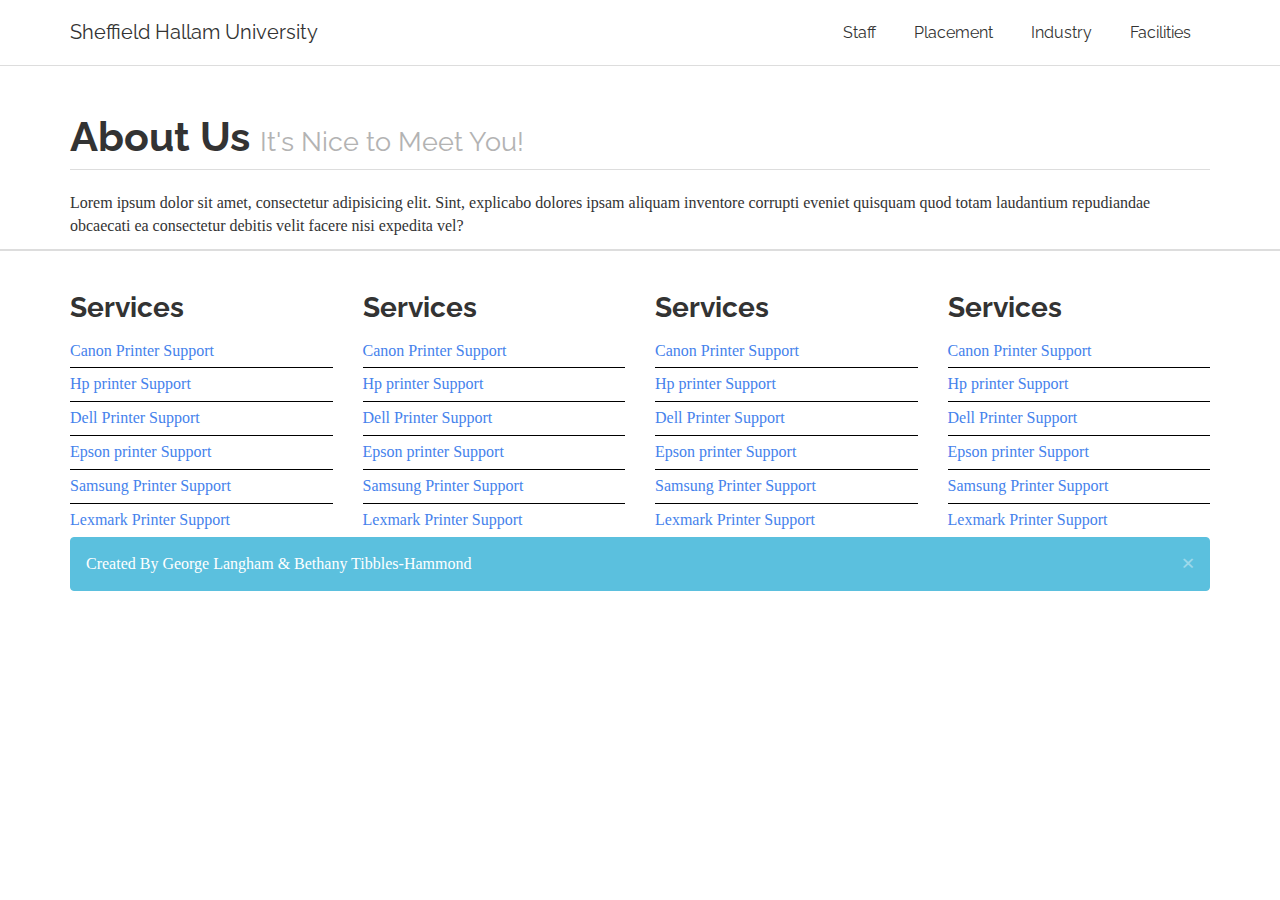
<file: basic.html>
<!DOCTYPE html>
<html lang="en">
<head>

    <meta charset="utf-8">
    <meta http-equiv="X-UA-Compatible" content="IE=edge">
    <meta name="viewport" content="width=device-width, initial-scale=1">
    <meta name="description" content="">
    <meta name="author" content="">

    <title>Comp-Dept | Basic</title>

    <!-- Bootstrap Core CSS -->
    <link href="css/bootstrap.min.css" rel="stylesheet">

    <!-- Custom CSS -->
    <link rel="stylesheet" href="https://maxcdn.bootstrapcdn.com/font-awesome/4.6.0/css/font-awesome.min.css">
    <link href="css/round-about.css" rel="stylesheet">
    <link rel="stylesheet" type="text/css" href="css/card.css"></li>
    <link rel="stylesheet" type="text/css" href="css/footer.css">
    <!-- HTML5 Shim and Respond.js IE8 support of HTML5 elements and media queries -->
    <!-- WARNING: Respond.js doesn't work if you view the page via file:// -->
    <!--[if lt IE 9]>
        <script src="https://oss.maxcdn.com/libs/html5shiv/3.7.0/html5shiv.js"></script>
        <script src="https://oss.maxcdn.com/libs/respond.js/1.4.2/respond.min.js"></script>
    <![endif]-->
<script type="text/javascript">
$(document).ready(function() {
    $(".btn-pref .btn").click(function () {
        $(".btn-pref .btn").removeClass("btn-primary").addClass("btn-default");
        // $(".tab").addClass("active"); // instead of this do the below
        $(this).removeClass("btn-default").addClass("btn-primary");
    });
});
</script>
<script src="js/bootstrap.js"></script>
<script src="js/bootstrap.min.js"></script>
<script src="js/npm.js"></script>
</head>

<body>
    <!-- Navigation -->
    <nav class="navbar navbar-inverse navbar-fixed-top" role="navigation">
        <div class="container">
            <!-- Brand and toggle get grouped for better mobile display -->
            <div class="navbar-header">
                <button type="button" class="navbar-toggle" data-toggle="collapse" data-target="#bs-example-navbar-collapse-1">
                    <span class="sr-only">Toggle navigation</span>
                    <span class="icon-bar"></span>
                    <span class="icon-bar"></span>
                    <span class="icon-bar"></span>
                </button>
                <a class="navbar-brand" href="index.html" alt="Home Page" title="Home Page">Sheffield Hallam University</a>
            </div>
            <!-- Collect the nav links, forms, and other content for toggling -->
            <div class="collapse navbar-collapse" id="bs-example-navbar-collapse-1">
                <ul class="nav navbar-nav navbar-right">
                    <li>
                        <a href="staff.html">Staff</a>
                    </li>
                    <li>
                        <a href="placement.html">Placement</a>
                    </li>
                    <li>
                        <a href="industry.html">Industry</a>
                    </li>
                    <li>
                        <a href="facilities.html">Facilities</a>
                    </li>
                </ul>
            </div>
            <!-- /.navbar-collapse -->
        </div>
        <!-- /.container -->
    </nav>

    <!-- Page Content -->
    <div class="container">

        <!-- Introduction Row -->
        <div class="row">
            <div class="col-lg-12">
                <h1 class="page-header">About Us
                    <small>It's Nice to Meet You!</small>
                </h1>
                <p>Lorem ipsum dolor sit amet, consectetur adipisicing elit. Sint, explicabo dolores ipsam aliquam inventore corrupti eveniet quisquam quod totam laudantium repudiandae obcaecati ea consectetur debitis velit facere nisi expedita vel?</p>
            </div>
        </div>
   </div>

<section class="footer">
    <div class="container">
        <div class="row">
            <div class="col-lg-3  col-md-3 col-sm-3">
                <div class="footer_dv">
                    <h3>Services</h3>
                    <ul>
                        <li class="line_rv"><a href="canon-printer-support.php">Canon Printer Support</a></li>
                        <li><a href="hp-printer-support.php">Hp printer Support</a></li>
                        <li><a href="dell-printer-support.php">Dell Printer Support</a></li>
                        <li><a href="epson-printer-support.php">Epson printer Support</a></li>
                        <li><a href="samsung-printer-support.php">Samsung Printer Support</a></li>
                        <li><a href="lexmark-printer-support.php">Lexmark Printer Support</a></li>
                    </ul>
                </div>
            </div>
            <div class="col-lg-3  col-md-3 col-sm-3">
                <div class="footer_dv">
                    <h3>Services</h3>
                    <ul>
                        <li class="line_rv"><a href="canon-printer-support.php">Canon Printer Support</a></li>

                        <li><a href="hp-printer-support.php">Hp printer Support</a></li>
                        <li><a href="dell-printer-support.php">Dell Printer Support</a></li>
                        <li><a href="epson-printer-support.php">Epson printer Support</a></li>
                        <li><a href="samsung-printer-support.php">Samsung Printer Support</a></li>
                        <li><a href="lexmark-printer-support.php">Lexmark Printer Support</a></li>
                    </ul>
                </div>
            </div>
            <div class="col-lg-3  col-md-3 col-sm-3">
                <div class="footer_dv">
                    <h3>Services</h3>
                    <ul>
                        <li class="line_rv"><a href="canon-printer-support.php">Canon Printer Support</a></li>

                        <li><a href="hp-printer-support.php">Hp printer Support</a></li>
                        <li><a href="dell-printer-support.php">Dell Printer Support</a></li>
                        <li><a href="epson-printer-support.php">Epson printer Support</a></li>
                        <li><a href="samsung-printer-support.php">Samsung Printer Support</a></li>
                        <li><a href="lexmark-printer-support.php">Lexmark Printer Support</a></li>
                    </ul>
                </div>
            </div>
            <div class="col-lg-3  col-md-3 col-sm-3">
                <div class="footer_dv">
                   <h3>Services</h3>
                   <ul>
                       <li class="line_rv"><a href="canon-printer-support.php">Canon Printer Support</a></li>
                       <li><a href="hp-printer-support.php">Hp printer Support</a></li>
                       <li><a href="dell-printer-support.php">Dell Printer Support</a></li>
                       <li><a href="epson-printer-support.php">Epson printer Support</a></li>
                       <li><a href="samsung-printer-support.php">Samsung Printer Support</a></li>
                       <li><a href="lexmark-printer-support.php">Lexmark Printer Support</a></li>
                   </ul>
                </div>
            </div>

        </div>
            <div class="row">
                <div class="col-md-12">
                <div class="alert alert-dismissable alert-info"><button aria-hidden="true" class="close" data-dismiss="alert" type="button">×</button>Created By George Langham &amp; Bethany Tibbles-Hammond</div>
                </div>
            </div>
    </div>
</section>
</body>

</html>
</file>
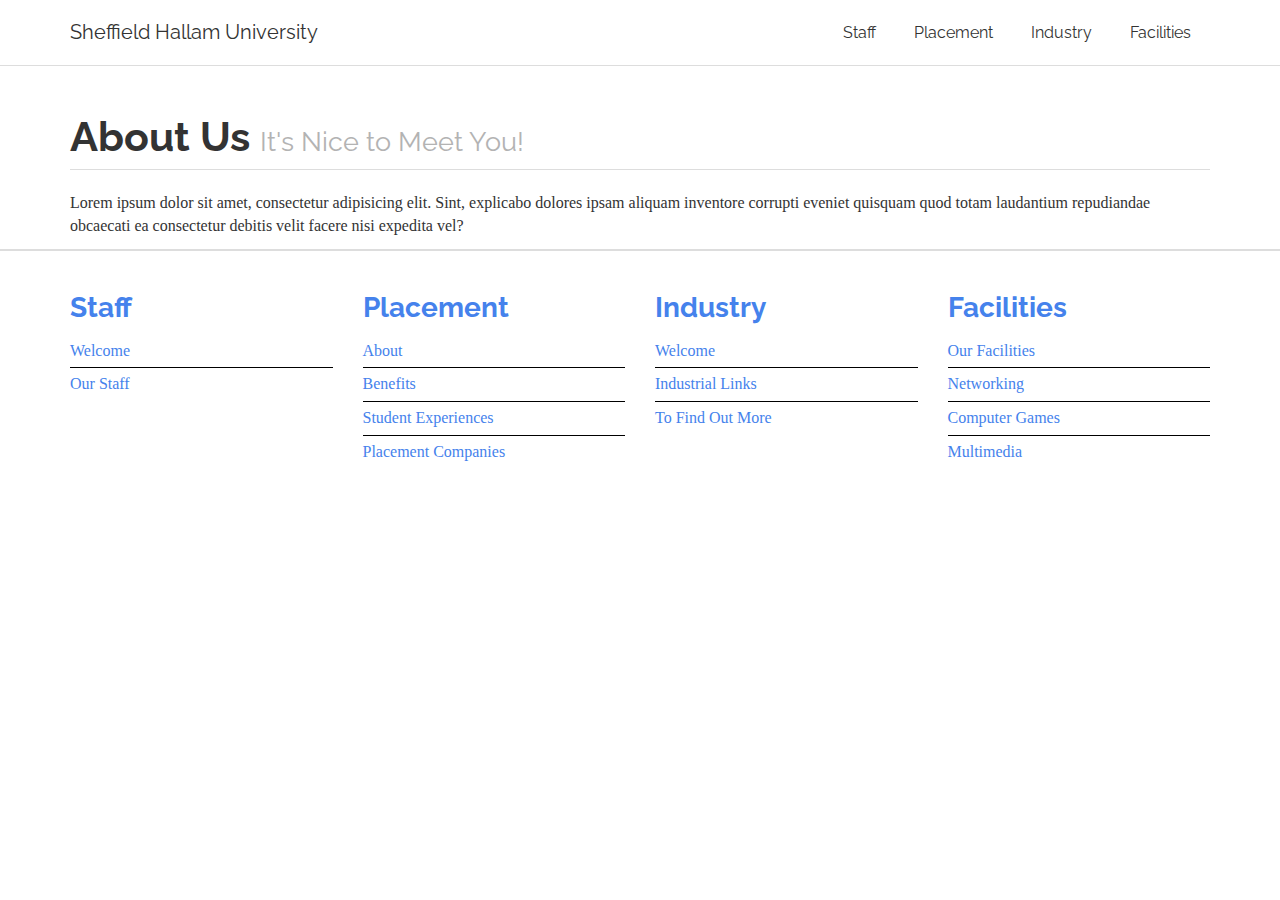
<file: edmmindex.html>
<!DOCTYPE html>
<html lang="en">
<head>

    <meta charset="utf-8">
    <meta http-equiv="X-UA-Compatible" content="IE=edge">
    <meta name="viewport" content="width=device-width, initial-scale=1">
    <meta name="description" content="">
    <meta name="author" content="">

    <title>Round About - Start Bootstrap Template</title>

    <!-- Bootstrap Core CSS -->
    <link href="css/bootstrap.min.css" rel="stylesheet">

    <!-- Custom CSS -->
    <link rel="stylesheet" href="https://maxcdn.bootstrapcdn.com/font-awesome/4.6.0/css/font-awesome.min.css">
    <link href="css/round-about.css" rel="stylesheet">
    <link rel="stylesheet" type="text/css" href="css/card.css">
    <link rel="stylesheet" type="text/css" href="css/footer.css">
    <!-- HTML5 Shim and Respond.js IE8 support of HTML5 elements and media queries -->
    <!-- WARNING: Respond.js doesn't work if you view the page via file:// -->
    <!--[if lt IE 9]>
        <script src="https://oss.maxcdn.com/libs/html5shiv/3.7.0/html5shiv.js"></script>
        <script src="https://oss.maxcdn.com/libs/respond.js/1.4.2/respond.min.js"></script>
    <![endif]-->
<script type="text/javascript">
$(document).ready(function() {
    $(".btn-pref .btn").click(function () {
        $(".btn-pref .btn").removeClass("btn-primary").addClass("btn-default");
        // $(".tab").addClass("active"); // instead of this do the below
        $(this).removeClass("btn-default").addClass("btn-primary");
    });
});
</script>
</head>

<body>

    <!-- Navigation -->
    <nav class="navbar navbar-inverse navbar-fixed-top" role="navigation">
        <div class="container">
            <!-- Brand and toggle get grouped for better mobile display -->
            <div class="navbar-header">
                <button type="button" class="navbar-toggle" data-toggle="collapse" data-target="#bs-example-navbar-collapse-1">
                    <span class="sr-only">Toggle navigation</span>
                    <span class="icon-bar"></span>
                    <span class="icon-bar"></span>
                    <span class="icon-bar"></span>
                </button>
                <a class="navbar-brand" href="index.html" alt="Home Page" title="Home Page">Sheffield Hallam University</a>
            </div>
            <!-- Collect the nav links, forms, and other content for toggling -->
            <div class="collapse navbar-collapse" id="bs-example-navbar-collapse-1">
                <ul class="nav navbar-nav navbar-right">
                    <li>
                        <a href="staff.html">Staff</a>
                    </li><li>
                        <a href="placement.html">Placement</a>
                    </li><li>
                        <a href="industry.html">Industry</a>
                    </li><li>
                        <a href="facilities.html">Facilities</a>
                    </li>
                </ul>
            </div>
            <!-- /.navbar-collapse -->
        </div>
        <!-- /.container -->
    </nav>

    <!-- Page Content -->
    <div class="container">

        <!-- Introduction Row -->
        <div class="row">
            <div class="col-lg-12">
                <h1 class="page-header">About Us
                    <small>It's Nice to Meet You!</small>
                </h1>
                <p>Lorem ipsum dolor sit amet, consectetur adipisicing elit. Sint, explicabo dolores ipsam aliquam inventore corrupti eveniet quisquam quod totam laudantium repudiandae obcaecati ea consectetur debitis velit facere nisi expedita vel?</p>
            </div>
        </div>
</div>

<section class="footer">
    <div class="container">
        <div class="row">
            <div class="col-lg-3  col-md-3 col-sm-3">
                <div class="footer_dv">
                    <h3><a href="staff.html">Staff</a></h3>
                    <ul>
                        <li><a href="staff.html#welcome">Welcome</a></li>
                        <li><a href="staff.html#staff">Our Staff</a></li>

                    </ul>
                </div>
            </div>
            <div class="col-lg-3  col-md-3 col-sm-3">
                <div class="footer_dv">
                    <h3><a href="placement.html">Placement</a></h3>
                    <ul>
                        <li><a href="placement.html#about">About</a></li>
                        <li><a href="placement.html#benefits">Benefits</a></li>
                        <li><a href="placement.html#experiences">Student Experiences</a></li>
                        <li><a href="placement.html#companies">Placement Companies</a></li>
                    </ul>
                </div>
            </div>
            <div class="col-lg-3  col-md-3 col-sm-3">
                <div class="footer_dv">
                    <h3><a href="industry.html">Industry</a></h3>
                    <ul>
                        <li><a href="industry.html#welcome">Welcome</a></li>
                        <li><a href="industry.html#industries">Industrial Links</a></li>
                        <li><a href="industry.html#more">To Find Out More</a></li>
                    </ul>
                </div>
            </div>
            <div class="col-lg-3  col-md-3 col-sm-3">
                <div class="footer_dv">
                    <h3><a href="facilities.html">Facilities</a></h3>
                    <ul>
                        <li><a href="facilities.html#facilities">Our Facilities</a></li>
                        <li><a href="facilities.html#networking">Networking</a></li>
                        <li><a href="facilities.html#games">Computer Games</a></li>
                        <li><a href="facilities.html#multimedia">Multimedia</a></li>
                    </ul>
                </div>
            </div>

        </div>
    </div>
</section>
</body>

</html>
</file>
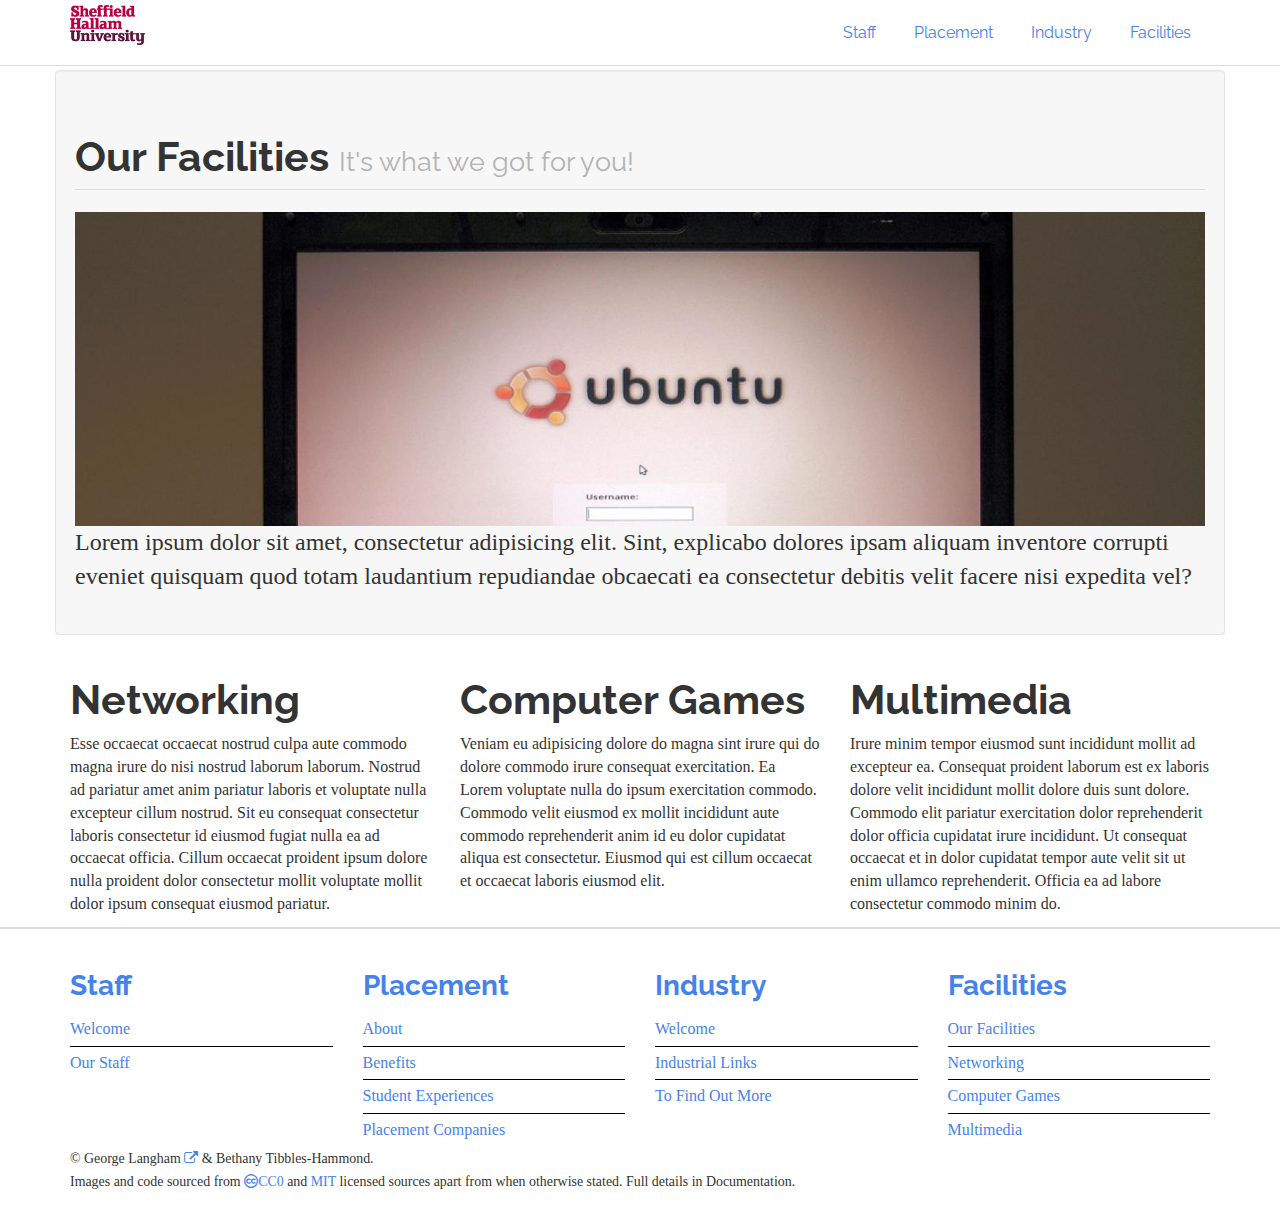
<file: facilities.html>
<!DOCTYPE html>
<html lang="en">
<head>

    <meta charset="utf-8">
    <meta http-equiv="X-UA-Compatible" content="IE=edge">
    <meta name="viewport" content="width=device-width, initial-scale=1">
    <meta name="description" content="">
    <meta name="author" content="">

    <title>Shu Computing | Our Facilities</title>

    <!-- Bootstrap Core CSS -->
    <link href="css/bootstrap.min.css" rel="stylesheet">

    <!-- Custom CSS -->
    <link rel="stylesheet" href="https://maxcdn.bootstrapcdn.com/font-awesome/4.6.0/css/font-awesome.min.css">
    <link href="css/round-about.css" rel="stylesheet">
    <link rel="stylesheet" type="text/css" href="css/card.css">
    <link rel="stylesheet" type="text/css" href="css/footer.css">
    <link rel="stylesheet" href="css/scroll.css">
    <script src="js/bootstrap.js"></script>
    <script src="js/bootstrap.min.js"></script>
    <script src="js/npm.js"></script>
    <script src="https://code.jquery.com/jquery-2.2.3.js" integrity="sha256-laXWtGydpwqJ8JA+X9x2miwmaiKhn8tVmOVEigRNtP4=" crossorigin="anonymous"></script>
    <script type="text/javascript">
    $(window).scroll(function(){
      var sticky = $('.navbar-fixed-top'),
          scroll = $(window).scrollTop();

      if (scroll >= 10) sticky.addClass('fixed');
      else sticky.removeClass('fixed');
    });
    </script>
    <script src="js/bootstrap.js"></script>
    <script src="js/bootstrap.min.js"></script>
    <script src="js/npm.js"></script>
    <script src="https://code.jquery.com/jquery-2.2.3.js" integrity="sha256-laXWtGydpwqJ8JA+X9x2miwmaiKhn8tVmOVEigRNtP4=" crossorigin="anonymous"></script>
    <script src="https://ajax.googleapis.com/ajax/libs/jquery/1.12.0/jquery.min.js"></script>
    <script src="http://maxcdn.bootstrapcdn.com/bootstrap/3.3.6/js/bootstrap.min.js"></script>
    <script src="js/bootstrap.js"></script>
    <script src="js/npm.js"></script>
    <script src="js/bootstrap.min.js"></script>
    <script src="http://code.jquery.com/jquery-2.2.3.js"></script>
    <!-- HTML5 Shim and Respond.js IE8 support of HTML5 elements and media queries -->
    <!-- WARNING: Respond.js doesn't work if you view the page via file:// -->
    <!--[if lt IE 9]>
        <script src="https://oss.maxcdn.com/libs/html5shiv/3.7.0/html5shiv.js"></script>
        <script src="https://oss.maxcdn.com/libs/respond.js/1.4.2/respond.min.js"></script>
    <![endif]-->


</head>

<body>

    <!-- Navigation -->
    <nav class="navbar navbar-default navbar-fixed-top" role="navigation">
        <div class="container">
            <!-- Brand and toggle get grouped for better mobile display -->
            <div class="navbar-header">
                <button type="button" class="navbar-toggle" data-toggle="collapse" data-target="#bs-example-navbar-collapse-1"> <span class="sr-only">Toggle navigation</span>
     <span class="icon-bar"></span>

                    <span class="icon-bar"></span> <span class="icon-bar"></span>
                </button>
                <a class="navbar-brand logo-img" href="index.html"><img src="img/shuLogo-bg.png" class="img-responsive"></a>
                          </div>
                          <a href="#" class="">

        <!-- Collect the nav links, forms, and other content for toggling -->
        </a>

            <div class="collapse navbar-collapse" id="bs-example-navbar-collapse-1"><a href="#" class="">
          </a>

                <ul class="nav navbar-nav navbar-right">
                        <li>
                            <a href="staff.html" class="active">Staff</a>
                        </li>
                        <li>
                            <a href="placement.html">Placement</a>
                        </li>
                        <li>
                            <a href="industry.html">Industry</a>
                        </li>
                        <li>
                            <a class="active" href="facilities.html">Facilities</a>
                        </li>
                    </ul>
            </div>
            <!-- /.navbar-collapse -->
        </div>
        <!-- /.container-fluid -->
    </nav>
    <!-- Page Content -->
    <div class="container">

        <!-- Introduction Row -->
        <div class="row">
            <div class="col-sm-12 well">
                <h1 class="page-header">Our Facilities
                    <small>It's what we got for you!</small>
                </h1>
                <img class="carousel-inner" src="img/facilities.jpg" alt="Head Image">
                <p class="lead">Lorem ipsum dolor sit amet, consectetur adipisicing elit. Sint, explicabo dolores ipsam aliquam inventore corrupti eveniet quisquam quod totam laudantium repudiandae obcaecati ea consectetur debitis velit facere nisi expedita vel?</p>
            </div>
        </div>
        <div class="row">
            <div class="col-sm-4">
                <h1>Networking</h1>
                <p>Esse occaecat occaecat nostrud culpa aute commodo magna irure do nisi nostrud laborum laborum. Nostrud ad pariatur amet anim pariatur laboris et voluptate nulla excepteur cillum nostrud. Sit eu consequat consectetur laboris consectetur id eiusmod fugiat nulla ea ad occaecat officia. Cillum occaecat proident ipsum dolore nulla proident dolor consectetur mollit voluptate mollit dolor ipsum consequat eiusmod pariatur.</p>
            </div>
            <div class="col-sm-4">
                <h1>Computer Games</h1>
                <p>Veniam eu adipisicing dolore do magna sint irure qui do dolore commodo irure consequat exercitation. Ea Lorem voluptate nulla do ipsum exercitation commodo. Commodo velit eiusmod ex mollit incididunt aute commodo reprehenderit anim id eu dolor cupidatat aliqua est consectetur. Eiusmod qui est cillum occaecat et occaecat laboris eiusmod elit.</p>
            </div>
            <div class="col-sm-4">
                <h1>Multimedia</h1>
                <p>Irure minim tempor eiusmod sunt incididunt mollit ad excepteur ea. Consequat proident laborum est ex laboris dolore velit incididunt mollit dolore duis sunt dolore. Commodo elit pariatur exercitation dolor reprehenderit dolor officia cupidatat irure incididunt. Ut consequat occaecat et in dolor cupidatat tempor aute velit sit ut enim ullamco reprehenderit. Officia ea ad labore consectetur commodo minim do.</p>
            </div>
        </div>
</div>

<section class="footer">
    <div class="container">
        <div class="row">
            <div class="col-sm-3">
                <div class="footer_dv">
                    <h3><a href="staff.html">Staff</a></h3>
                    <ul>
                        <li><a href="staff.html#welcome">Welcome</a></li>
                        <li><a href="staff.html#staff">Our Staff</a></li>

                    </ul>
                </div>
            </div>
            <div class="col-sm-3">
                <div class="footer_dv">
                    <h3><a href="placement.html">Placement</a></h3>
                    <ul>
                        <li><a href="placement.html#about">About</a></li>
                        <li><a href="placement.html#benefits">Benefits</a></li>
                        <li><a href="placement.html#experiences">Student Experiences</a></li>
                        <li><a href="placement.html#companies">Placement Companies</a></li>
                    </ul>
                </div>
            </div>
            <div class="col-sm-3">
                <div class="footer_dv">
                    <h3><a href="industry.html">Industry</a></h3>
                    <ul>
                        <li><a href="industry.html#welcome">Welcome</a></li>
                        <li><a href="industry.html#industries">Industrial Links</a></li>
                        <li><a href="industry.html#more">To Find Out More</a></li>
                    </ul>
                </div>
            </div>
            <div class="col-sm-3">
                <div class="footer_dv">
                    <h3><a href="facilities.html">Facilities</a></h3>
                    <ul>
                        <li><a href="facilities.html#facilities">Our Facilities</a></li>
                        <li><a href="facilities.html#networking">Networking</a></li>
                        <li><a href="facilities.html#games">Computer Games</a></li>
                        <li><a href="facilities.html#multimedia">Multimedia</a></li>
                    </ul>
                </div>
            </div>
            <div class="col-md-12">
                <p>
                    <small>&copy; George Langham <a href="http://georgelangham.net"><span class="fa fa-external-link"></span></a> &amp; Bethany Tibbles-Hammond. <br />
                        Images and code sourced from <a href="https://creativecommons.org/publicdomain/zero/1.0/"><span class="fa fa-creative-commons"></span>CC0</a> and <a href="https://tldrlegal.com/license/mit-license">MIT</a> licensed sources apart from when otherwise stated. Full details in Documentation.</small>
                </p>
            </div>
        </div>
    </div>
</section>
</body>

</html>
</file>
<file: css/footer.css>
.footer {
/*    background: #222222 none repeat scroll 0 0;
*/    border-top: 2px solid #ddd;
    margin: 0;
    padding: 20px 0;
}
.footer_dv {
    width: 100%;
}
/*.footer_dv h4 {
    color: #fcab0e;
    font-family: roboto;
    font-weight: bold;
    margin-bottom: 30px;
    text-transform: uppercase;
}*/
.footer_dv ul {
    list-style: outside none none;
    margin: 0;
    padding: 0;
}
.footer_dv ul li:first-child {
    border-top: medium none;
    box-shadow: none;
}
.footer_dv ul li {
    border-top: 1px solid #000;
    box-shadow: 0 -1px 0 rgba(255, 255, 255, 0.2);
    color: #f1f2f2;
    padding: 5px 0;
}
.footer_dv p {
    color: #fff;
    font-size: 14px;
    line-height: 20px;
    margin: 0 0 15px;
    text-align: justify;
}
</file>
<file: css/scroll.css>
.logo-img {
	padding:5px 15px;
}
.logo-img > img {
	    height: 40px;
}
.logo-text {
	display:none;
}
.fixed .logo-text {
	display:block;
}
.fixed .logo-img {
	display:none;
}
</file>
<file: css/round-about.css>
/*!
 * Start Bootstrap - Round About HTML Template (http://startbootstrap.com)
 * Code licensed under the Apache License v2.0.
 * For details, see http://www.apache.org/licenses/LICENSE-2.0.
 */

body {
    padding-top: 70px; /* Required padding for .navbar-fixed-top. Remove if using .navbar-static-top. Change if height of navigation changes. */
}

.img-center {
	margin: 0 auto;
}

footer {
    margin: 50px 0;
}
</file>
<file: css/card.css>
@import url(//netdna.bootstrapcdn.com/font-awesome/4.0.3/css/font-awesome.css);

	.animate {
		-webkit-transition: all 0.3s ease-in-out;
		-moz-transition: all 0.3s ease-in-out;
		-o-transition: all 0.3s ease-in-out;
		-ms-transition: all 0.3s ease-in-out;
		transition: all 0.3s ease-in-out;
	}
	.info-card {
		width: 100%;
		border: 1px solid rgb(215, 215, 215);
		position: relative;
		font-family: 'Lato', sans-serif;
		margin-bottom: 20px;
		overflow: hidden;
	}
	.info-card > img {
		width: 100px;
		margin-bottom: 60px;
	}
	.info-card .info-card-details,
	.info-card .info-card-details .info-card-header  {
		width: 100%;
		height: 100%;
		position: absolute;
		bottom: -100%;
		left: 0;
		padding: 0 15px;
		background: rgb(255, 255, 255);
		text-align: center;
	}
	.info-card .info-card-details::-webkit-scrollbar {
		width: 8px;
	}
	.info-card .info-card-details::-webkit-scrollbar-button {
		width: 8px;
		height: 0px;
	}
	.info-card .info-card-details::-webkit-scrollbar-track {
		background: transparent;
	}
	.info-card .info-card-details::-webkit-scrollbar-thumb {
		background: rgb(160, 160, 160);
	}
	.info-card .info-card-details::-webkit-scrollbar-thumb:hover {
		background: rgb(130, 130, 130);
	}

	.info-card .info-card-details .info-card-header {
		height: auto;
		bottom: 100%;
		padding: 10px 5px;
	}
	.info-card:hover .info-card-details {
		bottom: 0px;
		overflow: auto;
		padding-bottom: 25px;
	}
	.info-card:hover .info-card-details .info-card-header {
		position: relative;
		bottom: 0px;
		padding-top: 45px;
		padding-bottom: 25px;
	}
	.info-card .info-card-details .info-card-header h1,
	.info-card .info-card-details .info-card-header h3 {
		font-size: 18px;
		font-weight: 900;
		margin: 0 !important;
		padding: 0 !important;
	}
	.info-card .info-card-details .info-card-header h3 {
		font-size: 12px;
		font-weight: 400;
		margin-top: 5px;
	}
	.info-card .info-card-details .info-card-detail .social {
		list-style: none;
		padding: 0px;
		margin-top: 25px;
		text-align: center;
	}
	.info-card .info-card-details .info-card-detail .social a {
		position: relative;
		display: inline-block;
		min-width: 40px;
		padding: 10px 0px;
		margin: 0px 5px;
		overflow: hidden;
		text-align: center;
		background-color: rgb(215, 215, 215);
		border-radius: 40px;
	}

	a.social-icon {
		text-decoration: none !important;
		box-shadow: 0px 0px 1px rgb(51, 51, 51);
		box-shadow: 0px 0px 1px rgba(51, 51, 51, 0.7);
	}
	a.social-icon:hover {
		color: rgb(255, 255, 255) !important;
	}
	a.facebook {
		color: rgb(59, 90, 154) !important;
	}
	a.facebook:hover {
		background-color: rgb(59, 90, 154) !important;
	}
	a.twitter {
		color: rgb(45, 168, 225) !important;
	}
	a.twitter:hover {
		background-color: rgb(45, 168, 225) !important;
	}
	a.github {
		color: rgb(51, 51, 51) !important;
	}
	a.github:hover {
		background-color: rgb(51, 51, 51) !important;
	}
	a.google-plus {
		color: rgb(244, 94, 75) !important;
	}
	a.google-plus:hover {
		background-color: rgb(244, 94, 75) !important;
	}
    a.wordpress {
        color: rgb(33, 117, 155) !important;
    }
    a.wordpress:hover{
        background-color: rgb(33, 117, 155) !important;
        }
	a.linkedin {
		color: rgb(1, 116, 179) !important;
	}
	a.linkedin:hover {
		background-color: rgb(1, 116, 179) !important;
	}
</file>
